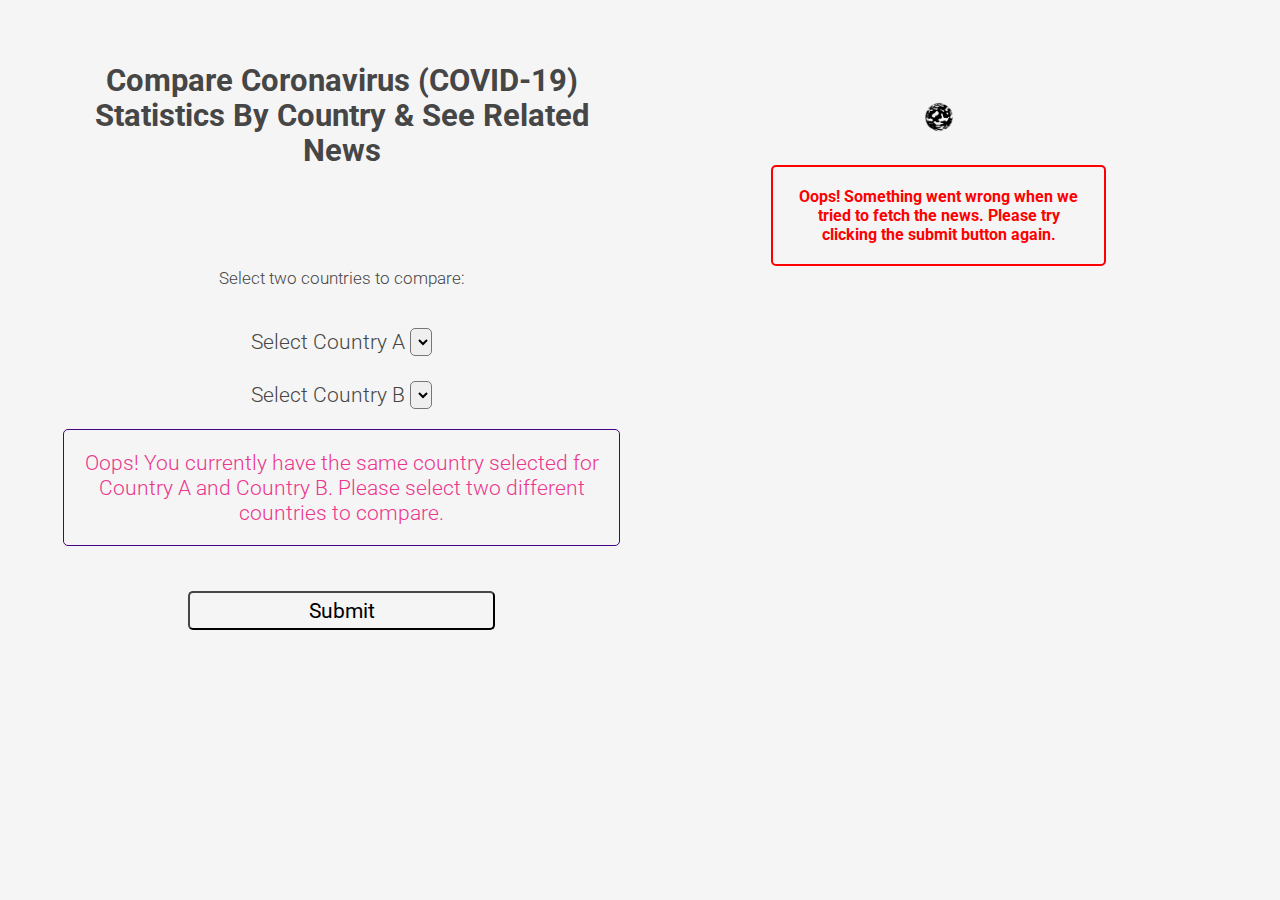
<file: index.html>
<!DOCTYPE html>
<html lang="en">
<head>
  <meta charset="UTF-8">
  <meta name="viewport" content="width=device-width, initial-scale=1.0">
  <link href="https://fonts.googleapis.com/css2?family=Roboto:wght@300;500;700&display=swap" rel="stylesheet">
  <link rel="stylesheet" href="styles.css" type="text/css">
  <title>COVID Compare</title>
</head>
<body>
  <img id="globeIcon1" src="rw_globe.gif" alt="spinning globe image">
  <div class="flexContainer">
    <div class="row">
      <div class="column">
        <div class="left-column">
          <section class="h1">Compare Coronavirus (COVID-19) Statistics By Country & See Related News</section>

          <section class="h2">Select two countries to compare:</section>

          <form id="selectCountryForm">
            <label for="countries">Select Country A</label>
            <select id="countries" name="countries"></select><br><br>
            <label for="countries2">Select Country B</label>
            <select id="countries2" name="countries2"></select>

            <div id="countrySelectionNotificationContainer">
              <section id="countrySelectionNotification">Oops! You currently have the same country selected for Country A and Country B. Please select two different countries to compare.</section>
            </div>

            <br>
            <input type="submit" id="submitButton" value="Submit">
          </form>

        </div> 
     </div>  
     
     <div class="column">
        <div class="right-column">
          <img id="globeIcon2" src="rw_globe.gif" alt="spinning globe image">
          <div id="errorMessageContainer">
            <section id="errorMessage">Oops! Something went wrong when we tried to fetch the news. Please try clicking the submit button again.</section>
          </div>
          <section id="statsDetails"></section>
          <section id="graphDisplay"></section>
          <section id="statsDetails2"></section>

          <section id="newsDisplay"></section>
        </div> 
     </div>   
        
    </div>
  </div>

  <script src="https://code.jquery.com/jquery-3.5.0.js" integrity="sha256-r/AaFHrszJtwpe+tHyNi/XCfMxYpbsRg2Uqn0x3s2zc=" crossorigin="anonymous"></script>
  
  <script src="script.js"></script> 

</body>
</html>
</file>
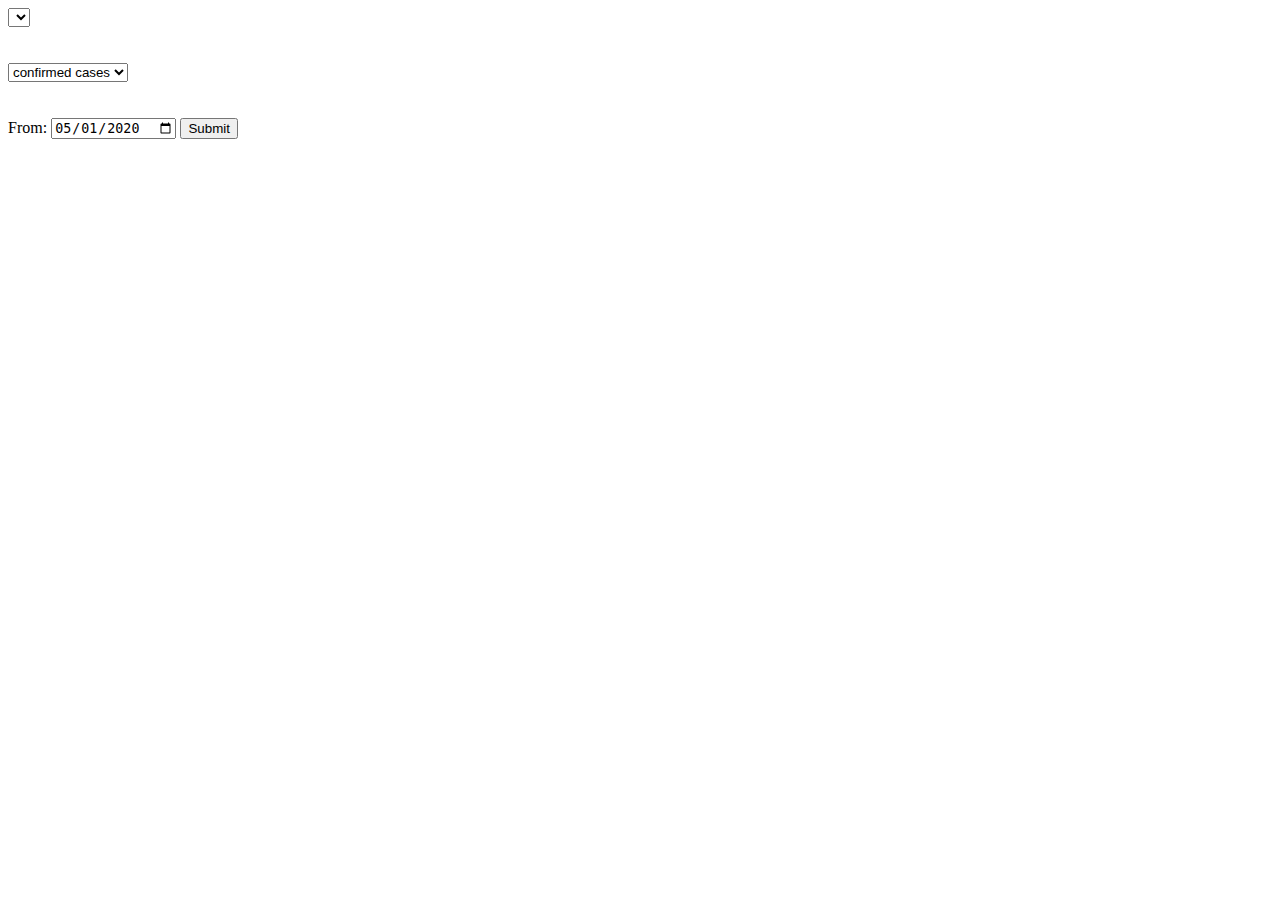
<file: test.html>
<!DOCTYPE html>
<html lang="en">
<head>
  <meta charset="UTF-8">
  <meta name="viewport" content="width=device-width, initial-scale=1.0">
  <title>Document</title>
</head>
<body>
  <form id="selectCountryForm">
    <select id="countries" name="countries" required></select>
    <br><br><br>
    <select id="dataType" name="dataType" required>
      <option value="confirmed">confirmed cases</option>
      <option value="recovered">recovered cases</option>
      <option value="deaths">deaths</option>
    </select>
    <br><br><br>
    <label for="afterDate">From:</label>
    <input type="date" name="afterDate" id="afterDate" value="2020-05-01" required>
    <input type="submit" id="submitButton" value="Submit">
  </form>
</body>
</html>
</file>
<file: styles.css>
* {
  box-sizing: border-box;
}

body {
  text-align: center;
  background-color: whitesmoke;
  font-family: 'Roboto', sans-serif;
  font-weight: 300;
  color: rgb(70, 70, 70);
  padding: 20px;
}

#countrySelectionNotificationContainer {
  text-align: center;
  display: flex;
  align-items: center;
  justify-content: center
}

#countrySelectionNotification {
  width: 100%;
  padding: 20px;
  color: rgb(236, 54, 141);
  background-color: transparent;
  border: solid rgb(68, 3, 129) 1px;
  border-radius: 5px;
  font-weight: 300;
  margin-top: 20px;
  margin-bottom: 20px;
}

#errorMessageContainer {
  text-align: center;
  display: flex;
  align-items: center;
  justify-content: center
}

#errorMessage {
  width: 60%;
  padding: 20px;
  color: red;
  background-color: transparent;
  border: solid red 2px;
  border-radius: 5px;
  font-weight: 700;
  margin-top: 20px;
  margin-bottom: 20px;
}

#globeIcon1 {
  width: 20vw;
  padding-top: 20px;
}

#globeIcon2 {
  display: none;
}

.hidden {
  display: none;
}

#graphDisplay img {
  width: 100%;
  padding-top: 30px;
  padding-bottom: 5px;
}

section.h1 {
  margin-top: 20px;
  font-weight: 700;
  font-size: 14pt;
}

section.h2 {
  margin-top: 20px;
  margin-bottom: 40px;
  font-size: 13pt;
}

#selectCountryForm {
  font-size: 16pt;
  color: rgb(70, 70, 70);
}

select {
  text-align: justify;
  text-align-last: center;
  font-size: 16pt;
  border-radius: 5px;
}

#submitButton {
  background-color: transparent;
  font-family: 'Roboto', sans-serif;
  font-size: 16pt;
  border-radius: 5px;
  padding: 5px;
  border-color: rgb(70, 70, 70);
  width: 55%;
}

#newsDisplay {
  font-family: 'Roboto', sans-serif;
  font-weight: 300;
}

#statsDetails {
  font-size: 15px;
}

#statsDetails2 {
  font-size: 12px;
  font-family: 'Roboto', sans-serif;
  padding-bottom: 30px;
}

/* unvisited link */
a:link {
  color: slategrey;
}

/* visited link */
a:visited {
  color: rgb(190, 202, 214);
}

/* mouse over link */
a:hover {
  color: hotpink;
}

/* selected link */
a:active {
  color: black;
}





/* MEDIUM - For device-widths 800px to 1023px: */

@media screen and (min-width: 800px) {
  body {
    text-align: center;
    background-color: whitesmoke;
    font-family: 'Roboto', sans-serif;
    font-weight: 300;
    color: rgb(70, 70, 70);
  }

  #countrySelectionNotificationContainer {
    text-align: center;
    display: flex;
    align-items: center;
    justify-content: center
  }
  
  #countrySelectionNotification {
    width: 100%;
    padding: 20px;
    color: rgb(236, 54, 141);
    background-color: transparent;
    border: solid rgb(68, 3, 129) 1px;
    border-radius: 5px;
    font-weight: 300;
    margin-top: 20px;
    margin-bottom: 20px;
  }

  #errorMessageContainer {
    text-align: center;
    display: flex;
    align-items: center;
    justify-content: center
  }
  
  #errorMessage {
    width: 60%;
    padding: 20px;
    color: red;
    background-color: transparent;
    border: solid red 2px;
    border-radius: 5px;
    font-weight: 700;
    margin-top: 20px;
    margin-bottom: 20px;
  }

  #globeIcon1 {
    display: none;
  }
  
  #globeIcon2 {
    display: inline-flex;
    width: 10vw;
    margin-top: 40px;
  }

  .flexContainer {
    margin: 15px;
    background-color: transparent;
  }
  
  .row {
    display: flex;
    flex-direction: row;
    flex-wrap: wrap;
    width: 100%;
  }
  
  .column {
    display: flex;
    flex-direction: column;
    flex-basis: 100%;
    flex: 1;
  }
  
  .left-column {
    background-color: transparent;
    padding: 20px;
  }
  
  .right-column {
    background-color: transparent;
    padding: 20px;
  }
  
  #graphDisplay img {
    width: 100%;
    padding-top: 30px;
    padding-bottom: 5px;
  }
  
  section.h1 {
    margin-top: 0px;
    font-weight: 700;
    font-size: 23pt;
  }
  
  section.h2 {
    margin-top: 50px;
    margin-bottom: 40px;
    font-size: 13pt;
  }
  
  #selectCountryForm {
    font-size: 16pt;
    color: rgb(70, 70, 70);
  }
  
  select {
    text-align-last: center;
    font-size: 16pt;
  }
  
  #submitButton {
    background-color: transparent;
    font-family: 'Roboto', sans-serif;
    font-size: 16pt;
    border-radius: 5px;
    padding: 5px;
    border-color: rgb(70, 70, 70);
    width: 55%;
    margin-top: 0px;
  }
  
  #newsDisplay {
    font-family: 'Roboto', sans-serif;
    font-weight: 300;
  }
  
  #statsDetails {
    margin-top: 40px;
    font-size: 15px;
  }
  
  #statsDetails2 {
    font-size: 12px;
    font-family: 'Roboto', sans-serif;
    padding-bottom: 30px;
  }
  
  /* unvisited link */
  a:link {
    color: slategrey;
  }
  
  /* visited link */
  a:visited {
    color: rgb(190, 202, 214);
  }
  
  /* mouse over link */
  a:hover {
    color: hotpink;
  }
  
  /* selected link */
  a:active {
    color: black;
  }
}





/* LARGE - For device-widths 1024 and higher: */

@media screen and (min-width: 1024px) {
  body {
    text-align: center;
    background-color: whitesmoke;
    font-family: 'Roboto', sans-serif;
    font-weight: 300;
    color: rgb(70, 70, 70);
  }

  #countrySelectionNotificationContainer {
    text-align: center;
    display: flex;
    align-items: center;
    justify-content: center
  }
  
  #countrySelectionNotification {
    width: 100%;
    padding: 20px;
    color: rgb(236, 54, 141);
    background-color: transparent;
    border: solid rgb(68, 3, 129) 1px;
    border-radius: 5px;
    font-weight: 300;
    margin-top: 20px;
    margin-bottom: 20px;
  }

  #errorMessageContainer {
    text-align: center;
    display: flex;
    align-items: center;
    justify-content: center
  }
  
  #errorMessage {
    width: 60%;
    padding: 20px;
    color: red;
    background-color: transparent;
    border: solid red 2px;
    border-radius: 5px;
    font-weight: 700;
    margin-top: 20px;
    margin-bottom: 20px;
  }

  #globeIcon1 {
    display: none;
  }
  
  #globeIcon2 {
    display: inline-flex;
    width: 5vw;
    margin-top: 30px;
  }

  .flexContainer {
    margin: 15px;
    background-color: transparent;
  }
  
  .row {
    display: flex;
    flex-direction: row;
    flex-wrap: wrap;
    width: 100%;
  }
  
  .column {
    display: flex;
    flex-direction: column;
    flex-basis: 100%;
    flex: 1;
  }
  
  .left-column {
    background-color: transparent;
    padding: 20px;
  }
  
  .right-column {
    background-color: transparent;
    padding: 20px;
  }
  
  #graphDisplay img {
    width: 100%;
    padding-top: 30px;
    padding-bottom: 5px;
  }
  
  section.h1 {
    font-weight: 700;
    font-size: 23pt;
  }
  
  section.h2 {
    margin-top: 100px;
    margin-bottom: 40px;
    font-size: 13pt;
  }
  
  #selectCountryForm {
    font-size: 16pt;
    color: rgb(70, 70, 70);
  }
  
  select {
    text-align-last: center;
    font-size: 16pt;
  }
  
  #submitButton {
    background-color: transparent;
    font-family: 'Roboto', sans-serif;
    font-size: 16pt;
    border-radius: 5px;
    padding: 5px;
    border-color: rgb(70, 70, 70);
    width: 55%;
    margin-top: 0px;
  }
  
  #newsDisplay {
    font-family: 'Roboto', sans-serif;
    font-weight: 300;
  }
  
  #statsDetails {
    margin-top: 0px;
    font-size: 15px;
  }
  
  #statsDetails2 {
    font-size: 12px;
    font-family: 'Roboto', sans-serif;
    padding-bottom: 30px;
  }
  
  /* unvisited link */
  a:link {
    color: slategrey;
  }
  
  /* visited link */
  a:visited {
    color: rgb(190, 202, 214);
  }
  
  /* mouse over link */
  a:hover {
    color: hotpink;
  }
  
  /* selected link */
  a:active {
    color: black;
  }
}
</file>
